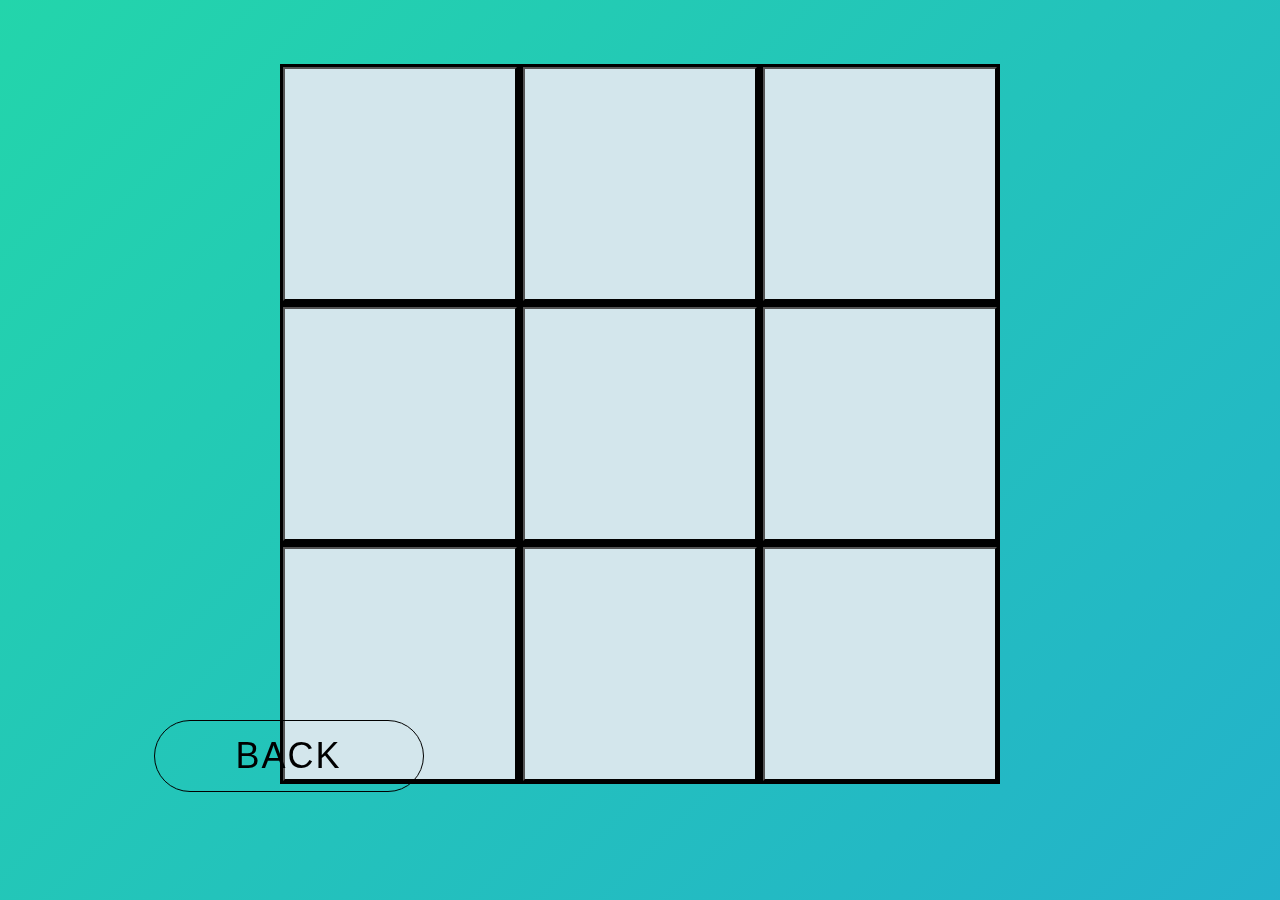
<file: index.html>
<!DOCTYPE html>
<html lang="en">
<head>
    <link rel="stylesheet" href="style.css">
    <meta charset="UTF-8">
    <meta name="viewport" content="width=device-width, initial-scale=1.0">
    <title>Kółko i krzyżyk</title>
</head>
<body>
    <a href="main.html"><button id="BACK">BACK</button></a>
    <div class="win" id="h1">
        <h1 id="napis"></h1>
        <button class="playAgain">Play Again</button>
    </div> 
    <div class="main">
        <button class="pole" data-row="0" data-col="0"></button>
        <button class="pole" data-row="0" data-col="1"></button>
        <button class="pole" data-row="0" data-col="2"></button>
        <button class="pole" data-row="1" data-col="0"></button>
        <button class="pole" data-row="1" data-col="1"></button>
        <button class="pole" data-row="1" data-col="2"></button>
        <button class="pole" data-row="2" data-col="0"></button>
        <button class="pole" data-row="2" data-col="1"></button>
        <button class="pole" data-row="2" data-col="2"></button>
    </div>
    
    <script src="inedx.js"></script>
</body>
</html>
</file>
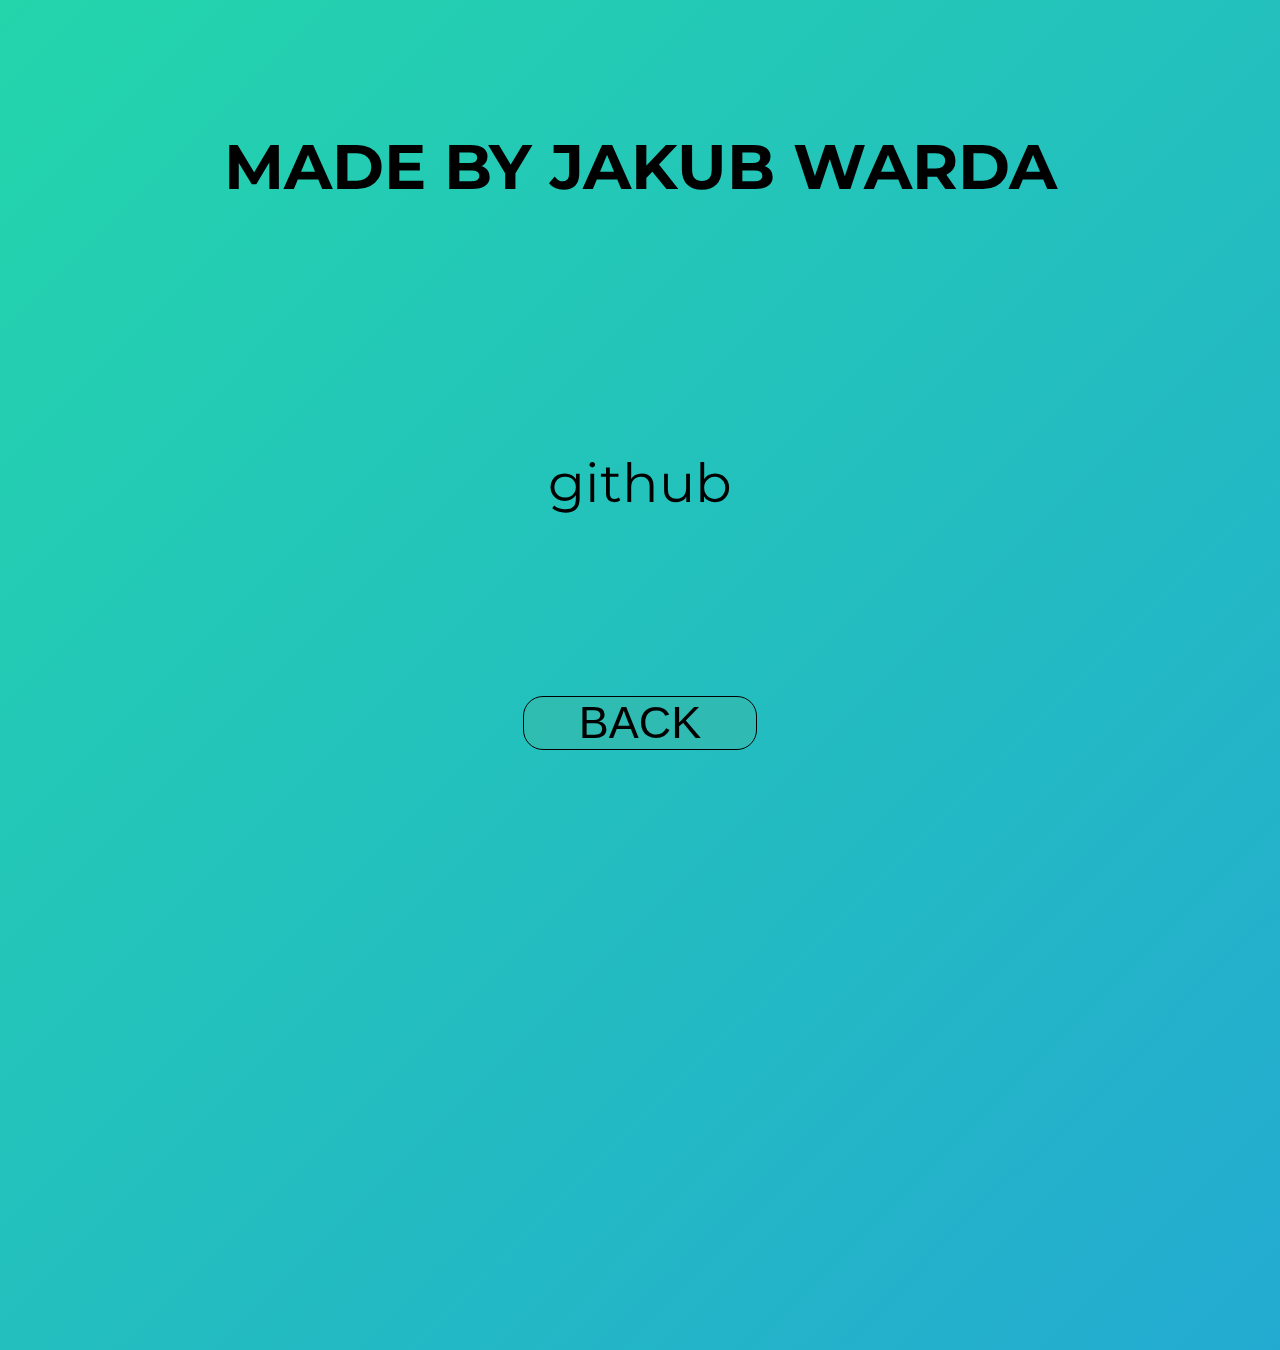
<file: Credits.html>
<!DOCTYPE html>
<html lang="en">
<head>
    <link rel="stylesheet" href="style2.css">
    <link rel="stylesheet" href="style3.css">
    <meta charset="UTF-8">
    <meta name="viewport" content="width=device-width, initial-scale=1.0">
    <title>CREDITS</title>
</head>
<body>
    <h1>MADE BY JAKUB WARDA</h1>
    <a href="https://github.com/kajiex" id="github" target="_blank">github</a>
    <div class="guzik"><a href="main.html"><button>BACK</button></a></div>
    
</body>
</html>
</file>
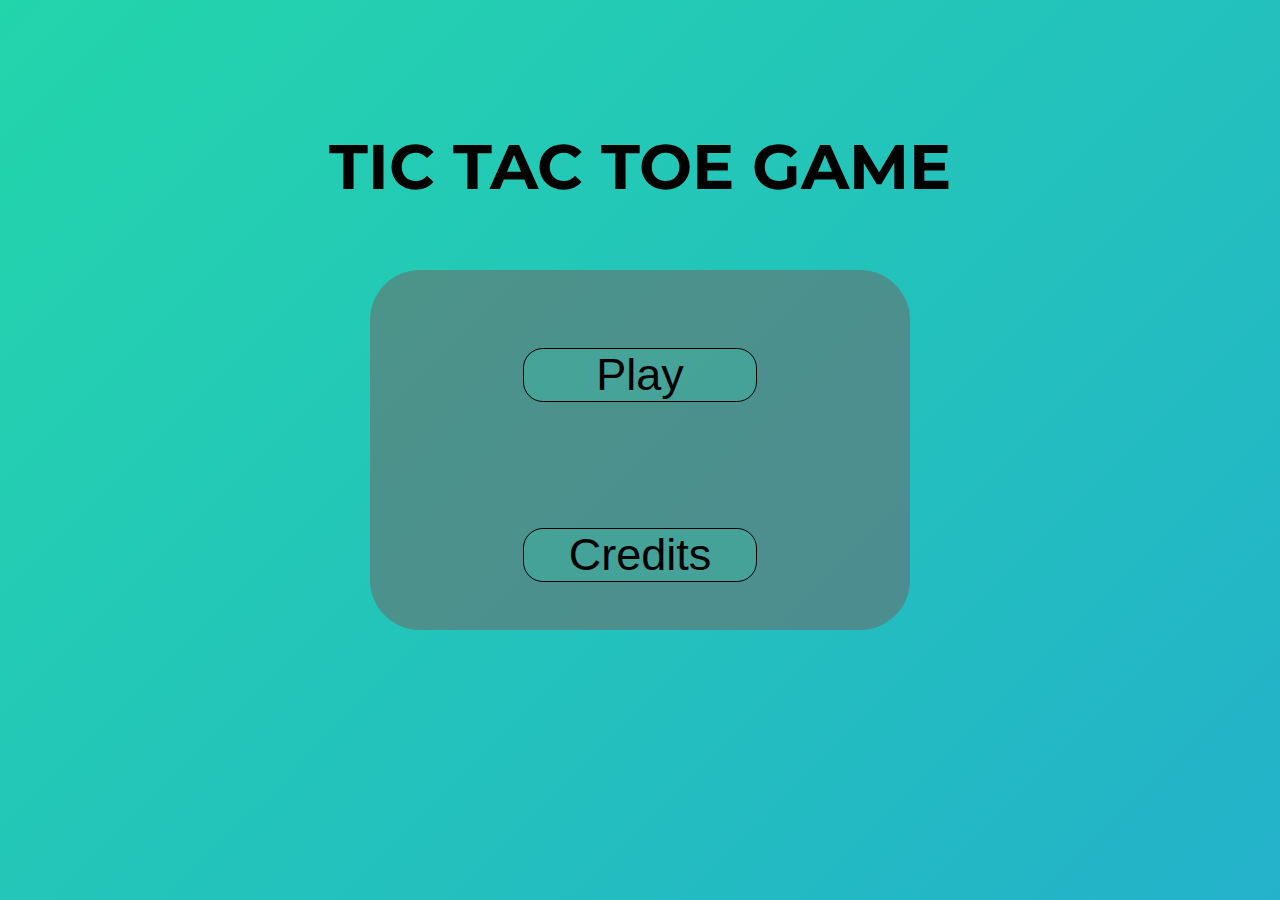
<file: main.html>
<!DOCTYPE html>
<html lang="en">
<head>
    <link rel="stylesheet" href="style2.css">
    <meta charset="UTF-8">
    <meta name="viewport" content="width=device-width, initial-scale=1.0">
    <title>Tic tac toe</title>
</head>
<body>
  
    <h1>TIC TAC TOE GAME</h1>
    <div class="block">
        <a href="index.html"><button class="Play">Play</button></a>
        <a href="Credits.html"><button class="Credits">Credits</button></a>
    </div>
</body>
</html>
</file>
<file: style.css>
@import url('https://fonts.googleapis.com/css2?family=Montserrat:wght@300&display=swap');

html{
    font-family: 'Montserrat', sans-serif;
    
}

*{
    padding: 0%;
    margin: 0%;
}
body{
    display: flex;
    justify-content: center;
    align-self: center;
    background: linear-gradient(-45deg, #ee7752, #e73c7e, #23a6d5, #23d5ab);
    background-size: 400% 400%;
    height: 100vh;

}
.main{
    margin-top: 5%;
    min-width: 80vh;
    max-width: 80vh;
    min-height: 80vh;
    max-height: 80vh;
    background-color: black;
    display: grid;
    grid-template-columns: repeat(3,1fr);
    
}
.pole{
    margin: auto;
    min-width: 26vh;
    max-width: 26vh;
    min-height: 26vh;
    max-height: 26vh; 
    background-color: rgb(211, 230, 236);
    transition: all .2s ease-in-out;
    font-size: 19vh;
}
.pole:hover{
    background-color: rgb(162, 180, 185);
}
.win{
    margin: 16%;
    font-size: 3vh;
    position: absolute;
    min-width: 60vh;
    max-width: 60vh;
    min-height: 30vh;
    max-height: 30vh;
    background: linear-gradient(-45deg, #ee765265, #e73c7e5d, #23a5d53a, #23d5ab6d);
    display: flex;
    justify-content: center;
    border-radius: 100px;
}
h1{
    margin-top: 8%;
}
.playAgain{
    position: absolute;
    min-width: 30vh;
    max-width: 30vh;
    min-height: 5vh;
    max-height: 5vh;
    text-align: center;
    margin-top: 30%;
    border-radius: 20px;
    font-size: 3vh;
    background-color: #e9d4ff82;
    border: 1px solid;
    transition: all 0.2s ease-in-out;
}
.playAgain:hover{
    background-color: #ab9fb5;
}
#h1{
    visibility:hidden;
}
#BACK{
    min-width: 30vh;
    max-width: 30vh;
    min-height: 8vh;
    max-height: 8vh;
    position: fixed;
    margin: 0;
    display: flex;
    align-items: center;
    justify-content: center;
    font-size: 4vh;
    letter-spacing: 2px;
    top: 80%;
    left: 12%;
    border: 1px solid;
    border-radius: 50px;
    background-color: #23d5ab00;
    
}
#BACK:hover{
    background-color: #2b50479f;
}
#BACK:active{
    color: rgba(171, 218, 211, 0.747);
}
a{
    text-decoration: none;
    color: black;

    font-weight: 550;
}
</file>
<file: style2.css>
@import url('https://fonts.googleapis.com/css2?family=Montserrat:wght@300&display=swap');

html{
    font-family: 'Montserrat', sans-serif;
}

*{
    padding: 0%;
    margin: 0%;
}
body{
    display: flex;
    justify-content: center;
    align-self: center;
    background: linear-gradient(-45deg, #ee7752, #e73c7e, #23a6d5, #23d5ab);
    background-size: 400% 400%;
    height: 100vh;

}

.block{
    display: grid;
    justify-content: center;
    align-items: center;
    margin: auto;
    background-color: #6b6a6b92;
    min-width: 60vh;
    max-width: 60vh;
    min-height: 40vh;
    max-height: 40vh;
    border-radius: 50px;
}
button{
    margin-top: 30px;
    min-width: 26vh;
    max-width: 26vh;
    min-height: 6vh;
    max-height: 6vh; 
    background-color: rgba(61, 183, 165, 0.476);
    transition: all 0.2s ease-in-out;
    font-size: 5vh;
    border: 1px solid;
    border-radius: 20px;
}
button:hover{
    background-color: rgba(30, 89, 80, 0.747);
}
a{
    text-decoration: none;
    color: black;
}
button:active{
    color: rgba(171, 218, 211, 0.747);
}
h1{
    position: absolute;
    margin-top: 10%;
    font-size: 7vh;

}
#github{
    text-align: center;
    position: relative;
    top: 50%;
    font-size: 6vh;
    font-weight: 400;
}
#github:hover{
    color: #87f6dc;
}
</file>
<file: style3.css>
.guzik{
    display: flex;
    align-items: center;
    justify-content: center;
    position: fixed;
    top: 74%;
}
</file>
